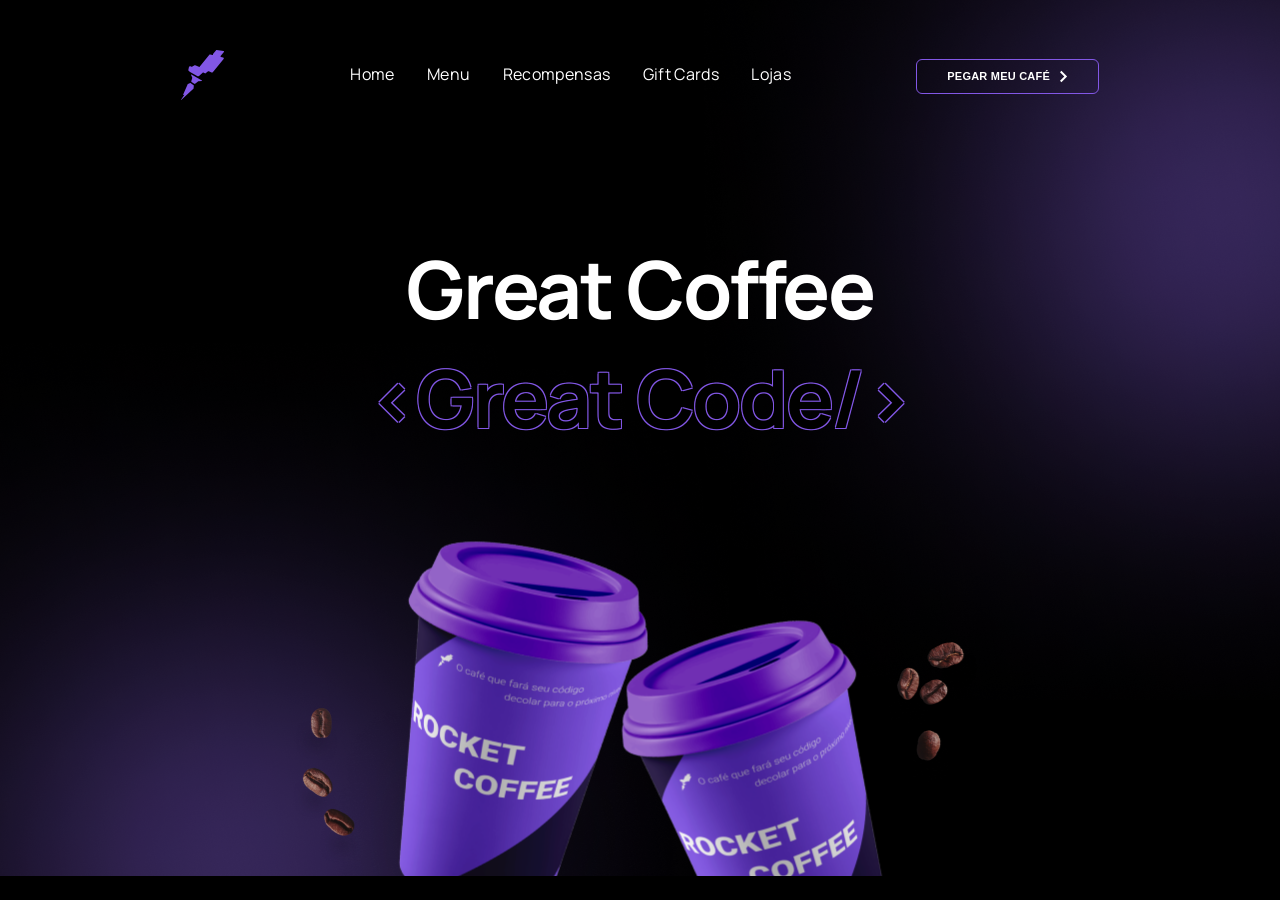
<file: index.html>
<!DOCTYPE html>
<html lang="pt-br">
  <head>
    <meta charset="UTF-8" />
    <meta http-equiv="X-UA-Compatible" content="IE=edge" />
    <meta name="viewport" content="width=device-width, initial-scale=1.0" />
    <link rel="stylesheet" href="./style.css" />

    <link rel="preconnect" href="https://fonts.googleapis.com" />
    <link rel="preconnect" href="https://fonts.gstatic.com" crossorigin />
    <link
      href="https://fonts.googleapis.com/css2?family=Manrope:wght@400;700&display=swap"
      rel="stylesheet"
    />

    <title>RocketCoffee</title>
  </head>
  <body>
    <nav id="navigation">
      <picture>
        <source media="(min-width:918px)" srcset="./assets/logo-desktop.svg" />
        <img class="logo" src="./assets/logo-mobile.svg" alt="logo" />
      </picture>

      <ul class="menu">
        <li><a href="#">Home</a></li>
        <li><a href="#">Menu</a></li>
        <li><a href="#">Recompensas</a></li>
        <li><a href="#">Gift Cards</a></li>
        <li><a href="#">Lojas</a></li>
      </ul>

      <button class="get-coffee">
        PEGAR MEU CAFÉ
        <svg
          width="8"
          height="13"
          viewBox="0 0 8 13"
          fill="none"
          xmlns="http://www.w3.org/2000/svg"
        >
          <path
            d="M1.414 12.207L7.121 6.49997L1.414 0.792969L0 2.20697L4.293 6.49997L0 10.793L1.414 12.207Z"
            fill="white"
          />
        </svg>
      </button>

      <button onclick="openMenu()" class="open-menu">
        <img
          src="./assets/menu-buguer-open.svg"
          alt="botão de abrir o menu buguer"
        />
      </button>
      <button onclick="closeMenu()" class="close-menu">
        <img
          src="./assets/menu-buguer-close.svg"
          alt="botão de fechar o menu burger"
        />
      </button>
    </nav>

    <main>
      <p>O café que fará seu código decolar para o próximo nível.</p>

      <button class="get-coffee">
        PEGAR MEU CAFÉ
        <img src="./assets/arrow.svg" alt="arrow" />
      </button>

      <div class="titles">
        <h1>Great Coffee</h1>
        <h2>&lt;Great Code/&gt;</h2>
      </div>

      <img
        class="coffee-cups"
        src="./assets/rocket-coffee.png"
        alt="Copos de café personalizados da RocketCoffee"
      />
    </main>

    <script src="./main.js"></script>
  </body>
</html>
</file>
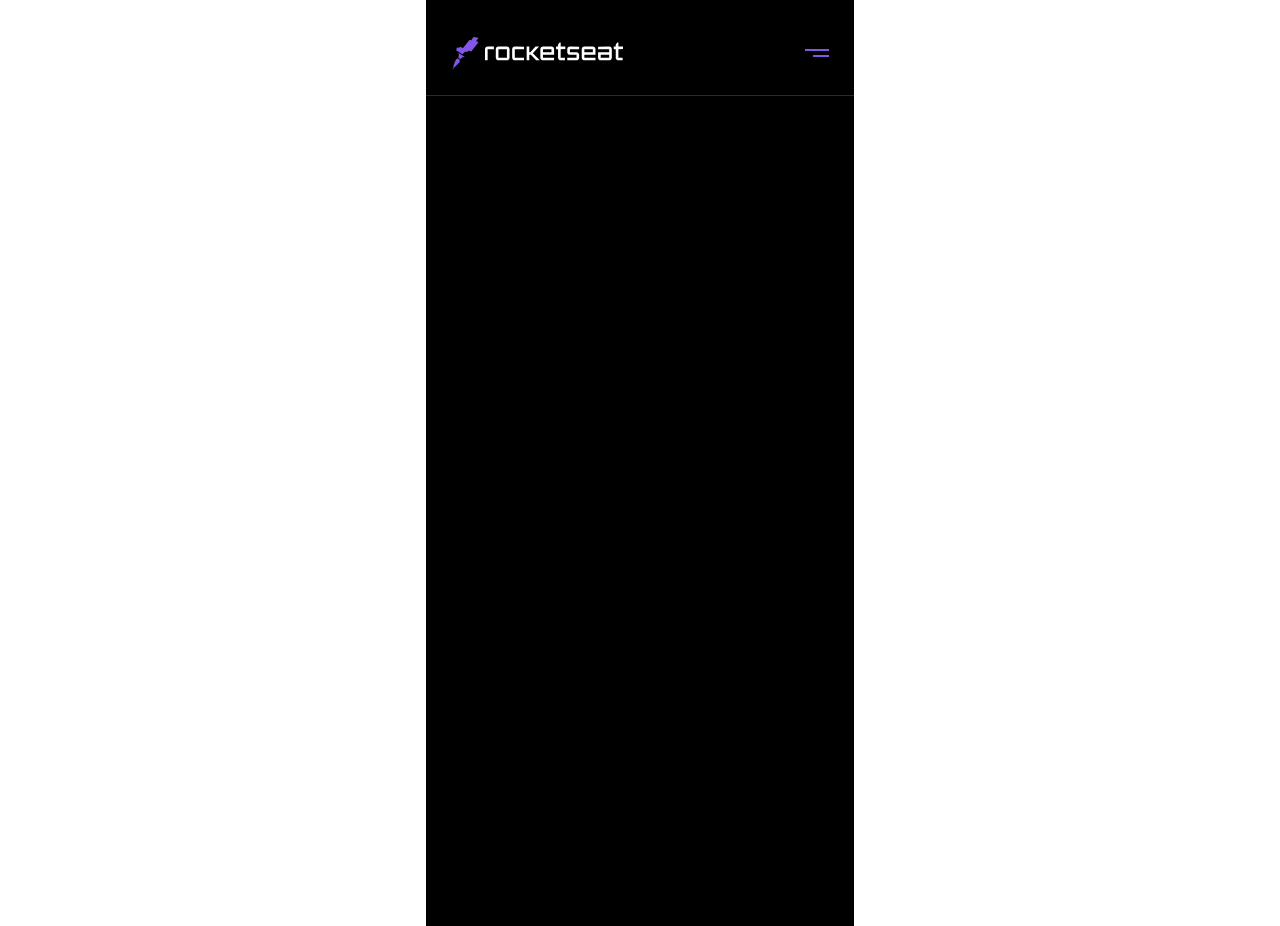
<file: RocketCoffee/index.html>
<!DOCTYPE html>
<html lang="pt-br">
  <head>
    <meta charset="UTF-8" />
    <meta http-equiv="X-UA-Compatible" content="IE=edge" />
    <meta name="viewport" content="width=device-width, initial-scale=1.0" />
    <link rel="stylesheet" href="style.css" />

    <title>RocketCoffee</title>
  </head>
  <body>
    <div class="content">
      <header>
        <img class="logo" src="./assets/logo-mobile.svg" alt="logo" />

        <img
          class="menu-burger"
          src="./assets/menu-buguer-open.svg"
          alt="menu buguer"
        />
      </header>
    </div>
  </body>
</html>
</file>
<file: style.css>
/*========== GERAL ==========*/

* {
  margin: 0;
  padding: 0;
  box-sizing: border-box;
}

:root {
  --bg-color: hsl(0, 0%, 0%);
  --border-color: hsl(240, 6%, 17%);
  --purple-border: hsl(258, 73%, 62%);

  --title-color: hsl(240, 9%, 89%);
  --text-color: hsl(240, 7%, 68%);

  --purple-seat: hsl(258, 74%, 62%);

  font-size: 62.5%;
  font-family: 'Manrope';
}

body,
html {
  width: 100%;
}

body {
  background: radial-gradient(circle at bottom, #996DFF -55%, black 50%);
  overflow: overlay;
}

ul {
  list-style: none;
}

a {
  text-decoration: none;
  color: var(--text-color);
}

button {
  cursor: pointer;
}

.get-coffee {
  display: flex;
  justify-content: center;
  align-items: center;
  gap: 1rem;

  background: none;
  border: 1px solid #8257E5;
  border-radius: .6rem;

  color: white;

  padding-block: 1rem;
  padding-inline: 3rem;
  
  font-weight: 800;
  font-size: 1.1rem;
  letter-spacing: 0.02em;
}

.get-coffee:hover {
  filter: brightness(1.5);
  background-color: rgba(0, 0, 0, 0.404);
  transition: 500ms;
}

/*========== NAVIGATION ==========*/

nav {
  display: flex;
  align-items: baseline;
  justify-content: space-between;

  position: relative;
  top: 3.7rem;
  
  width: 100%;
  height: 5.85rem;

  border-bottom: 1px solid var(--border-color)
}

nav .logo {
  margin-left: 2.6rem;
  position: relative;
  z-index: 2;
}

nav .open-menu {
  margin-right: 2.5rem;
  position: relative;
  bottom: 1.35rem;

  border: none;
  background: none;
}

nav .close-menu {
  margin-right: 2.5rem;
  position: relative;
  bottom: 1rem;

  border: none;
  background: none;

  display: none;
}

nav .get-coffee {
  display: none;
}

/*========== MENU-EXPANDED ==========*/

body.menu-expanded {
  overflow: hidden;
}

body.menu-expanded > :not(nav){
  opacity: 0;
  visibility: hidden;
}

.menu{
  opacity: 0;
  visibility: hidden;
}


body.menu-expanded .menu{
  opacity: 1;
  visibility: visible;
}

body.menu-expanded .close-menu {
  display: block;
}

body.menu-expanded .open-menu {
  display: none;
}

.menu {
  transform: translateY(-50%);
}

body.menu-expanded .menu {
  position: fixed;
  left: 0;
  top: 0;

  width: 100%;
  height: 100%; 

  padding-top: 10.4rem;

  font-weight: 400;
  font-size: 1.8rem;
  line-height: 2.5rem;

  background-color: var(--bg-color);

  transform: translateY(0);
  transition: transform 300ms;
}

body.menu-expanded .menu li:nth-child(1) {
  border-top: 1px solid var(--border-color);
}

body.menu-expanded .menu li {
  padding-top: 1.8rem;
  padding-bottom: 1.4rem;
  padding-left: 3.08rem;
  border-bottom: 1px solid var(--border-color);
  
}

body.menu-expanded .menu li:hover {
  border-left: 5px solid var(--purple-seat);

  transition: .2s;
}

body.menu-expanded .menu li:hover > a {
  font-weight: 700;
  font-size: 18px;
  line-height: 25px;

  color: var(--title-color);

  transition: .2s;
}

/*========== MAIN ==========*/

main {
  display: flex;
  flex-direction: column;
  align-items: center;
  margin-top: 18.4rem;
}

main p {
  width: 100%;
  font-weight: 600;
  font-size: 3.5rem;
  line-height: 4.1rem;
  text-align: center;
  letter-spacing: 0.02em;
  color: white;
}

main .get-coffee {
  margin-top: 8.8rem;
}

main .titles {
  margin-top: 9.8rem;
  text-align: center;
}

main .titles h1 {
  font-weight: 700;
  font-size: 5rem;
  line-height: 6.8rem;
  letter-spacing: -0.03em;

  color: #FFFFFF;
}

main .titles h2 {
  font-weight: 700;
  font-size: 5rem;
  line-height: 6.8rem;

  letter-spacing: -0.03em;

  text-shadow: -1px -1px 0 var(--purple-border), 1px -1px 0 var(--purple-border), -1px 1px 0 var(--purple-border), 1px 1px 0 var(--purple-border);
}

main .coffee-cups {
  margin-top: 2.5rem;
  width: 100%;
  background: none;
}

/*========== MEDIA ==========*/

@media(min-width: 918px) {

/*========== GERAL ==========*/
  html {
    width: 100%; 
  }

  body {
    background: url(./assets/blur-1.png) no-repeat left bottom, url(./assets/blur-2.png) no-repeat right top var(--bg-color);
  }

/*========== NAV ==========*/

  nav#navigation *:not(.get-coffee){
    margin: 0;
    padding: 0;
    display: initial;
    visibility: visible;
    opacity: initial;
    flex-direction: initial;
    position: initial;
    transform: initial;
  }

  nav#navigation {
    top: 5rem;
    
    width: min(91.8rem, 100%);
    height: 5rem;

    margin-inline: auto;

    border: none;
  }

  nav#navigation .menu {
    display: flex;
    gap: 3.243rem;

    position: relative;
    bottom: 2rem;
  }

  nav#navigation .menu li a{
    color: #FFFFFF;
    font-size: 1.6rem;
    line-height: 1.9rem;
    letter-spacing: 0.02em;
  }

  nav#navigation .menu li a:hover{
    font-weight: 700;
  }

  nav#navigation .get-coffee {
    display: flex;
    position: relative;
    bottom: 2rem;
  }

  nav#navigation .open-menu,
  nav#navigation .close-menu {
    display: none;
  }

/*========== MAIN ==========*/

  main .titles {
    margin-top: 0;
  }

  main .titles h1,
  main .titles h2 {
    font-weight: 700;
    font-size: 80px;
    line-height: 109px;
    letter-spacing: -0.03em;
  }

  main p,
  main .get-coffee {
    display: none;
  }

  main .coffee-cups {
    width: min(79.878rem, 100%);
  }

}
</file>
<file: RocketCoffee/style.css>
* {
  margin: 0;
  padding: 0;
  box-sizing: border-box;
}

:root {
  --bg-color: hsl(0, 0%, 0%);
  --border-color: hsl(240, 6%, 17%);

  font-size: 62.5%; 
}

.content {
  width: 42.8rem;
  height: 92.6rem;
  background-color: var(--bg-color);
  margin-inline: auto;
}

.content header {
  display: flex;
  align-items: baseline;
  justify-content: space-between;

  position: relative;
  top: 3.7rem;
  
  width: 100%;
  height: 5.85rem;

  border-bottom: 1px solid var(--border-color)
}

.content header .logo {
  margin-left: 2.6rem;
}

.content header .menu-burger {
  margin-right: 2.5rem;
  position: relative;

  bottom: 1.35rem;
}
</file>
